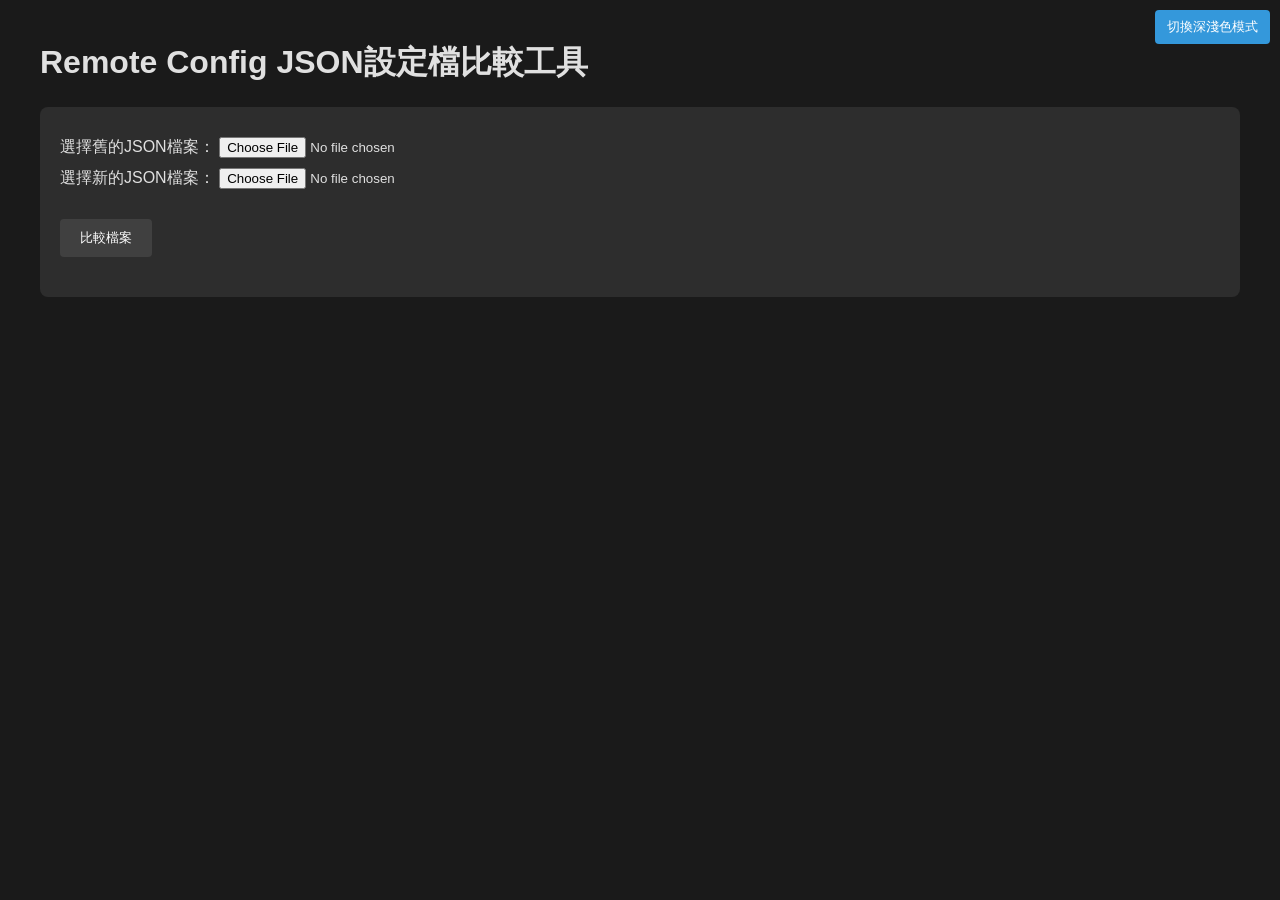
<file: comparator_0302_v3.html>
<!DOCTYPE html>
<!-- Remote Config JSON設定檔比較工具：用於比較兩份 JSON 設定檔案之間的差異 -->
<html>

<head>
    <meta charset="UTF-8">
    <title>Remote Config JSON設定檔比較工具</title>
    <!-- CSS 區域：針對頁面樣式的設置 -->
    <style>
        :root {
            --bg-primary: #1a1a1a;
            /* 預設深色模式 */
            --bg-secondary: #2d2d2d;
            --bg-tertiary: #363636;
            --text-primary: #e0e0e0;
            --text-secondary: #b0b0b0;
            --border-color: #404040;
            --accent-color: #3498db;
            --accent-hover: #2980b9;
            --error-color: #e74c3c;
            --success-color: #2ecc71;
            --code-bg: #2b2b2b;
        }

        [data-theme="light"] {
            --bg-primary: #ffffff;
            --bg-secondary: #f9f9f9;
            --bg-tertiary: #e7e7e7;
            --text-primary: #000000;
            --text-secondary: #555555;
            --border-color: #ccc;
            --accent-color: #28a745;
            --accent-hover: #218838;
            --error-color: #e74c3c;
            --success-color: #2ecc71;
            --code-bg: #f4f4f4;
        }

        /* 設定整個頁面的字型、外邊距及內邊距 */
        body {
            font-family: Arial, sans-serif;
            margin: 20px;
            max-width: 1200px;
            margin: 0 auto;
            padding: 20px;
            background-color: var(--bg-primary);
            color: var(--text-primary);
        }

        /* 上傳檔案區塊的背景與內距 */
        .upload-container {
            margin: 20px 0;
            padding: 20px;
            background-color: var(--bg-secondary);
            border-radius: 8px;
        }

        /* 檔案輸入區塊的間距 */
        .file-input-group {
            margin: 10px 0;
        }

        /* 比較按鈕的樣式 */
        .compare-button {
            margin: 20px 0;
            padding: 10px 20px;
            background-color: var(--accent-color);
            color: white;
            border: none;
            border-radius: 4px;
            cursor: pointer;
        }

        /* 禁用（disabled）按鈕時的樣式 */
        .compare-button:disabled {
            background-color: var(--border-color);
            cursor: not-allowed;
        }

        /* 表格統一設定：全寬、邊框、內距、文字對齊與自動換行 */
        table {
            width: 100%;
            border-collapse: collapse;
            margin-bottom: 20px;
        }

        th,
        td {
            border: 1px solid var(--border-color);
            padding: 8px;
            text-align: left;
            word-wrap: break-word;
            max-width: 0;
        }

        th {
            background-color: var(--bg-tertiary);
        }

        /* 變更項目表格各欄位寬度設定 */
        .change-table td:nth-child(1),
        .change-table td:nth-child(2),
        .change-table td:nth-child(3) {
            width: 13.33%;
        }

        .change-table td:nth-child(4),
        .change-table td:nth-child(5) {
            width: 30%;
        }

        /* 新增/刪除項目表格各欄位寬度設定 */
        .add-delete-table td:nth-child(1),
        .add-delete-table td:nth-child(2) {
            width: 15%;
        }

        .add-delete-table td:nth-child(3) {
            width: 10%;
        }

        .add-delete-table td:nth-child(4) {
            width: 25%;
        }

        .add-delete-table td:nth-child(5) {
            width: 35%;
        }

        /* 程式碼區塊的樣式設定：背景色、內距、字型等 */
        .code-block {
            background-color: var(--code-bg);
            padding: 10px;
            border-radius: 4px;
            white-space: pre;
            font-family: monospace;
            overflow-x: auto;
            color: var(--text-primary);
        }
    </style>
</head>

<body>

    <body data-theme="dark"></body>
    <!-- 主標題 -->
    <h1>Remote Config JSON設定檔比較工具</h1>

    <!-- 上傳檔案區域 -->
    <div class="upload-container">
        <!-- 舊 JSON 檔案上傳 -->
        <div class="file-input-group">
            <label for="oldFile">選擇舊的JSON檔案：</label>
            <input type="file" id="oldFile" accept=".json">
        </div>

        <!-- 新 JSON 檔案上傳 -->
        <div class="file-input-group">
            <label for="newFile">選擇新的JSON檔案：</label>
            <input type="file" id="newFile" accept=".json">
        </div>

        <!-- 點選此按鈕進行檔案比較，初始狀態為禁用 -->
        <button id="compareButton" class="compare-button" disabled>比較檔案</button>
    </div>

    <!-- 結果區域：顯示檔案資訊、比較結果及執行時間，初始隱藏 -->
    <div id="results" style="display: none;">
        <div id="fileInfo"></div>
        <div id="changesContent"></div>
        <div id="timestamp" style="text-align: right; color: #666;"></div>
    </div>

    <!-- JavaScript 區域：負責實現 JSON 檔案內容比較的主要邏輯 -->
    <script>
        // 判斷傳入文字中是否包含程式碼的指示符號（例如大括號、陣列符等）
        function isCode(text) {
            const codeIndicators = [
                '{', '}', '[', ']', ':', ','
            ];
            return codeIndicators.some(indicator => String(text).includes(indicator));
        }

        // 格式化內容：根據內容類型（空值、字串或物件）轉換為呈現用的 HTML
        function formatContent(content) {
            if (content === undefined || content === null || content === '') {
                return '空值';
            }

            // 如果是物件型別則嘗試轉換為 JSON 格式字串再加入 code block 中
            if (typeof content === 'object' && content !== null) {
                try {
                    const jsonString = JSON.stringify(content, null, 2);
                    return jsonString === '{}' ? '空值' : `<div class="code-block">${jsonString}</div>`;
                } catch (e) {
                    return `<div class="code-block">${String(content)}</div>`;
                }
            }

            // 如果是字串，嘗試解析是否為 JSON 格式
            if (typeof content === 'string') {
                if (content.trim() === '') return '空值';
                try {
                    const parsedJson = JSON.parse(content);
                    return `<div class="code-block">${JSON.stringify(parsedJson, null, 2)}</div>`;
                } catch (e) {
                    if (isCode(content)) {
                        // 去除可能的引號包圍
                        content = String(content).trim().replace(/^["']|["']$/g, '');
                        return `<div class="code-block">${content}</div>`;
                    }
                }
            }

            // 其他情況直接將內容轉為字串返回
            return String(content);
        }

        // 比較兩個 JSON 物件，並回傳變更、增加、刪除等內容
        function compareJson(old, new_, path = "", currentGroup = "") {
            // 初始化變更分類物件
            const changes = { "變更": [], "新增": [], "刪除": [] };

            // 略過包含 "version" 的路徑比較
            if (path.toLowerCase().includes("version")) {
                return changes;
            }

            // 根據特定條件判斷欄位資料類型（valueType）
            const getValueType = (group, parameter, defaultType) => {
                if (group === "個股切換試用機制" &&
                    (parameter === "sStockTrialStatus" || parameter.includes("StockTrialStatus"))) {
                    return "value";
                }
                return defaultType || '';
            };

            // 解析路徑以獲取當前的 group 和 parameter 名稱
            const pathParts = path.split('.');
            let groupName = currentGroup;
            let paramName = '';

            // 檢查路徑中是否包含 parameters
            const paramIndex = pathParts.indexOf('parameters');
            if (paramIndex !== -1 && pathParts.length > paramIndex + 1) {
                paramName = pathParts[paramIndex + 1];
            }

            // 若兩個比對的項目皆為物件，則進行遞迴比較
            if (typeof old === 'object' && old !== null && typeof new_ === 'object' && new_ !== null) {
                // 取出所有出現的 key
                const allKeys = new Set([...Object.keys(old), ...Object.keys(new_)]);

                for (const key of allKeys) {
                    // 更新當前路徑
                    const newPath = path ? `${path}.${key}` : key;

                    // 更新 group 名稱
                    if (path.includes("parameterGroups") && !currentGroup && pathParts.length > 0) {
                        const groupIndex = pathParts.indexOf('parameterGroups');
                        if (groupIndex !== -1 && pathParts.length > groupIndex + 1) {
                            groupName = pathParts[groupIndex + 1];
                        }
                    }

                    // 如果在舊資料中不存在此 key，但在新資料中存在，則視為新增項目
                    if (!(key in old) && (key in new_)) {
                        if (path.includes("parameters")) {
                            changes["新增"].push({
                                group: groupName,
                                parameter: paramName || key,
                                valueType: getValueType(groupName, paramName || key, new_[key].valueType),
                                description: new_[key].description || '',
                                value: new_[key].defaultValue ? new_[key].defaultValue.value : new_[key]
                            });
                        } else if (path.includes("parameterGroups") && key === "description") {
                            changes["新增"].push({
                                group: groupName,
                                parameter: '',
                                valueType: '群組描述',
                                description: '',
                                value: new_[key]
                            });
                        } else {
                            // 遞迴檢查子層級
                            const subChanges = compareJson({}, new_[key], newPath, groupName);
                            for (const [changeType, entries] of Object.entries(subChanges)) {
                                changes[changeType].push(...entries);
                            }
                        }
                        continue;
                    }

                    // 如果在舊資料中存在此 key，但在新資料中不存在，則視為刪除項目
                    if ((key in old) && !(key in new_)) {
                        if (path.includes("parameters")) {
                            changes["刪除"].push({
                                group: groupName,
                                parameter: paramName || key,
                                valueType: getValueType(groupName, paramName || key, old[key].valueType),
                                description: old[key].description || '',
                                value: old[key].defaultValue ? old[key].defaultValue.value : old[key]
                            });
                        } else if (path.includes("parameterGroups") && key === "description") {
                            changes["刪除"].push({
                                group: groupName,
                                parameter: '',
                                valueType: '群組描述',
                                description: '',
                                value: old[key]
                            });
                        } else {
                            // 遞迴檢查子層級
                            const subChanges = compareJson(old[key], {}, newPath, groupName);
                            for (const [changeType, entries] of Object.entries(subChanges)) {
                                changes[changeType].push(...entries);
                            }
                        }
                        continue;
                    }

                    // 如果同一 key 下的項目值不同，則需要紀錄此次變更
                    if (!isEqual(old[key], new_[key])) {
                        // 檢查是否為 defaultValue.value 的情況
                        if (key === 'defaultValue' && old[key] && new_[key] && 'value' in old[key] && 'value' in new_[key]) {
                            if (old[key].value !== new_[key].value) {
                                changes["變更"].push({
                                    group: groupName,
                                    parameter: paramName || '',
                                    oldValue: old[key].value,
                                    newValue: new_[key].value,
                                    valueType: getValueType(groupName, paramName || '')
                                });
                            }
                        } else if (path.includes("parameterGroups") && key === "description") {
                            changes["變更"].push({
                                group: groupName,
                                parameter: '',
                                oldValue: old[key],
                                newValue: new_[key],
                                valueType: '群組描述'
                            });
                        } else if (typeof old[key] !== 'object' || typeof new_[key] !== 'object') {
                            // 當其中一個值不是物件時，直接記錄變更內容
                            changes["變更"].push({
                                group: groupName,
                                parameter: paramName || key,
                                oldValue: old[key],
                                newValue: new_[key],
                                valueType: getValueType(groupName, paramName || key)
                            });
                        } else {
                            // 當兩個值皆為物件時，遞迴檢查子層級的差異
                            const subChanges = compareJson(old[key], new_[key], newPath, groupName);
                            for (const [changeType, entries] of Object.entries(subChanges)) {
                                changes[changeType].push(...entries);
                            }
                        }
                    }
                }
            }
            return changes;
        }


        // 判斷兩個項目是否完全相等：涵蓋基本型別及物件之比較
        function isEqual(a, b) {
            if (a === b) return true;
            if (typeof a !== typeof b) return false;
            if (typeof a !== 'object') return false;
            if (Array.isArray(a) !== Array.isArray(b)) return false;

            const keysA = Object.keys(a);
            const keysB = Object.keys(b);

            if (keysA.length !== keysB.length) return false;

            return keysA.every(key => isEqual(a[key], b[key]));
        }

        // 根據比較結果動態生成用於展示的 HTML 表格內容
        function generateChangesHtml(changes) {
            let html = '';

            // 建立顯示變更項目的表格 (包含原始值與新值)
            if (changes["變更"].length > 0) {
                html += `
                    <h2>變更項目</h2>
                    <table class="change-table">
                        <thead>
                            <tr>
                                <th>parameterGroups</th>
                                <th>parameters</th>
                                <th>類別</th>
                                <th>原本內容</th>
                                <th>變更內容</th>
                            </tr>
                        </thead>
                        <tbody>
                `;

                changes["變更"].forEach(change => {
                    html += `
                        <tr>
                            <td>${change.group || ''}</td>
                            <td>${change.parameter || ''}</td>
                            <td>${change.valueType || ''}</td>
                            <td>${formatContent(change.oldValue)}</td>
                            <td>${formatContent(change.newValue)}</td>
                        </tr>
                    `;
                });

                html += '</tbody></table>';
            }

            // 建立顯示新增項目的表格
            if (changes["新增"].length > 0) {
                html += `
                    <h2>新增項目</h2>
                    <table class="add-delete-table">
                        <thead>
                            <tr>
                                <th>parameterGroups</th>
                                <th>parameters</th>
                                <th>資料類別</th>
                                <th>描述</th>
                                <th>新增內容</th>
                            </tr>
                        </thead>
                        <tbody>
                `;

                changes["新增"].forEach(addition => {
                    html += `
                        <tr>
                            <td>${addition.group || ''}</td>
                            <td>${addition.parameter || ''}</td>
                            <td>${addition.valueType || ''}</td>
                            <td>${addition.description || ''}</td>
                            <td>${formatContent(addition.value)}</td>
                        </tr>
                    `;
                });

                html += '</tbody></table>';
            }

            // 建立顯示刪除項目的表格
            if (changes["刪除"].length > 0) {
                html += `
                    <h2>刪除項目</h2>
                    <table class="add-delete-table">
                        <thead>
                            <tr>
                                <th>parameterGroups</th>
                                <th>parameters</th>
                                <th>資料類別</th>
                                <th>描述</th>
                                <th>刪除內容</th>
                            </tr>
                        </thead>
                        <tbody>
                `;

                changes["刪除"].forEach(deletion => {
                    html += `
                        <tr>
                            <td>${deletion.group || ''}</td>
                            <td>${deletion.parameter || ''}</td>
                            <td>${deletion.valueType || ''}</td>
                            <td>${deletion.description || ''}</td>
                            <td>${formatContent(deletion.value)}</td>
                        </tr>
                    `;
                });

                html += '</tbody></table>';
            }

            // 若沒有發現任何差異，則提示使用者
            if (!changes["變更"].length && !changes["新增"].length && !changes["刪除"].length) {
                html = '<p>沒有發現任何差異。</p>';
            }

            return html;
        }

        // 取用頁面中各個元素的參照，以便後續操作
        const oldFileInput = document.getElementById('oldFile');
        const newFileInput = document.getElementById('newFile');
        const compareButton = document.getElementById('compareButton');
        const resultsDiv = document.getElementById('results');
        const fileInfoDiv = document.getElementById('fileInfo');
        const changesContentDiv = document.getElementById('changesContent');
        const timestampDiv = document.getElementById('timestamp');

        // 檢查是否有同時選取兩個檔案，若皆有則啟用比較按鈕
        function checkFiles() {
            compareButton.disabled = !(oldFileInput.files.length && newFileInput.files.length);
        }

        // 當檔案選擇狀態改變時，重新檢查
        oldFileInput.addEventListener('change', checkFiles);
        newFileInput.addEventListener('change', checkFiles);

        // 當使用者點選比較按鈕後，進行 JSON 檔案內容的比較
        compareButton.addEventListener('click', async () => {
            const oldFile = oldFileInput.files[0];
            const newFile = newFileInput.files[0];

            try {
                // 讀取並解析上傳的 JSON 檔案
                const oldData = JSON.parse(await oldFile.text());
                const newData = JSON.parse(await newFile.text());

                // 執行比較函數
                const changes = compareJson(oldData, newData);

                // 設定檔案資訊區塊內容
                fileInfoDiv.innerHTML = `
                    <h3>檔案比較</h3>
                    <p>舊檔案: ${oldFile.name}</p>
                    <p>新檔案: ${newFile.name}</p>
                `;

                // 生成並設定比較結果的 HTML 顯示內容
                changesContentDiv.innerHTML = generateChangesHtml(changes);

                // 取得當前的日期與時間並格式化，作為執行時間顯示
                const now = new Date();
                const timeString = now.toLocaleString('zh-TW', {
                    timeZone: Intl.DateTimeFormat().resolvedOptions().timeZone,
                    year: 'numeric',
                    month: '2-digit',
                    day: '2-digit',
                    hour: '2-digit',
                    minute: '2-digit',
                    second: '2-digit',
                    hour12: false
                });
                timestampDiv.textContent = `執行時間：${timeString}`;

                // 顯示結果區塊
                resultsDiv.style.display = 'block';
            } catch (error) {
                // 若在檔案解析過程中出現錯誤，則跳出錯誤提示
                alert('檔案解析錯誤：' + error.message);
            }
        });
        // 主題切換功能
        function toggleTheme() {
            const currentTheme = document.body.getAttribute('data-theme') || 'dark';
            const newTheme = currentTheme === 'dark' ? 'light' : 'dark';
            document.body.setAttribute('data-theme', newTheme);
            localStorage.setItem('theme', newTheme); // 儲存用戶偏好
        }

        // 在頁面載入時檢查用戶偏好
        document.addEventListener('DOMContentLoaded', () => {
            const savedTheme = localStorage.getItem('theme');
            if (savedTheme) {
                document.body.setAttribute('data-theme', savedTheme);
            }
        });

        // 添加主題切換按鈕到頁面
        const themeToggleButton = document.createElement('button');
        themeToggleButton.textContent = '切換深淺色模式';
        themeToggleButton.style.position = 'fixed';
        themeToggleButton.style.top = '10px';
        themeToggleButton.style.right = '10px';
        themeToggleButton.style.padding = '8px 12px';
        themeToggleButton.style.backgroundColor = 'var(--accent-color)';
        themeToggleButton.style.color = 'white';
        themeToggleButton.style.border = 'none';
        themeToggleButton.style.borderRadius = '4px';
        themeToggleButton.style.cursor = 'pointer';
        themeToggleButton.addEventListener('click', toggleTheme);
        document.body.appendChild(themeToggleButton);
    </script>
</body>

</html>
</file>
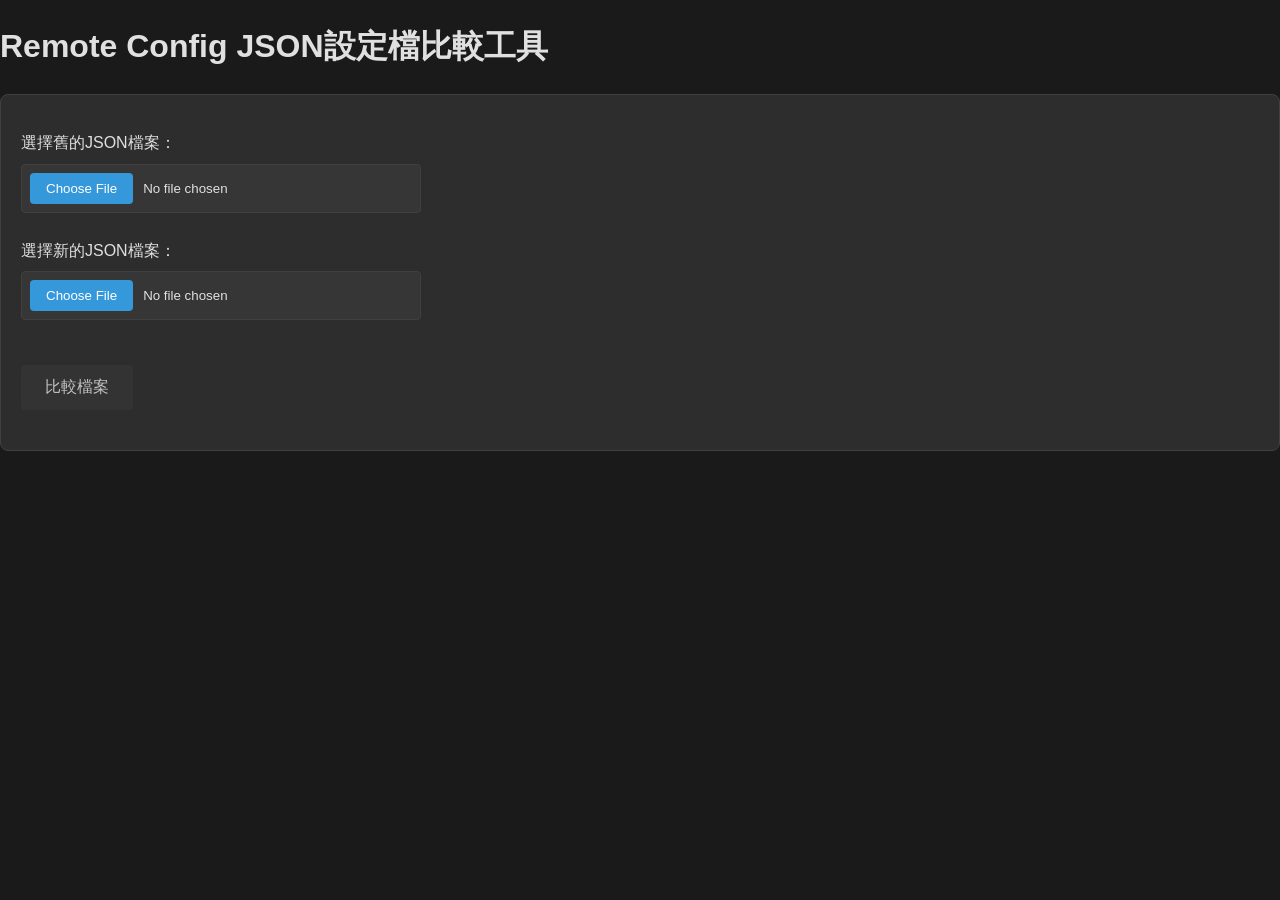
<file: remoteConfigComparator.html>
<!DOCTYPE html>
<html data-theme="dark">
<head>
    <meta charset="UTF-8">
    <title>Remote Config JSON設定檔比較工具</title>
    <!-- 引入主要 CSS 檔案，它會匯入其他所有需要的 CSS 模組 -->
    <link rel="stylesheet" href="css/main.css">
</head>
<body>
    <h1>Remote Config JSON設定檔比較工具</h1>
    
    <div class="upload-container">
        <div class="file-input-group">
            <label for="oldFile">選擇舊的JSON檔案：</label>
            <input type="file" id="oldFile" accept=".json">
        </div>
        
        <div class="file-input-group">
            <label for="newFile">選擇新的JSON檔案：</label>
            <input type="file" id="newFile" accept=".json">
        </div>
        
        <button id="compareButton" class="compare-button" disabled>比較檔案</button>
    </div>

    <div id="results" style="display: none;">
        <div id="fileInfo"></div>
        <div id="changesContent"></div>
        <div id="timestamp"></div>
    </div>

    <!-- 引入模組化的 JavaScript 檔案 -->
    <script src="js/configComparator/formatContent.js"></script>
    <script src="js/configComparator/jsonComparator.js"></script>
    <script src="js/configComparator/htmlGenerator.js"></script>
    <script src="js/configComparator/main.js"></script>
</body>
</html>
</file>
<file: css/main.css>
@import 'variables.css';
@import 'base.css';
@import 'components/upload.css';
@import 'components/buttons.css';
@import 'components/tables.css';
@import 'components/code.css';
@import 'components/menu.css';
@import 'components/sidebar.css';
@import 'components/container.css';
@import 'components/header.css';
@import 'components/hint.css';
@import 'components/modal.css';
@import 'components/panel.css';
@import 'components/condition.css';
@import 'components/required.css';
@import 'components/marquee.css';
</file>
